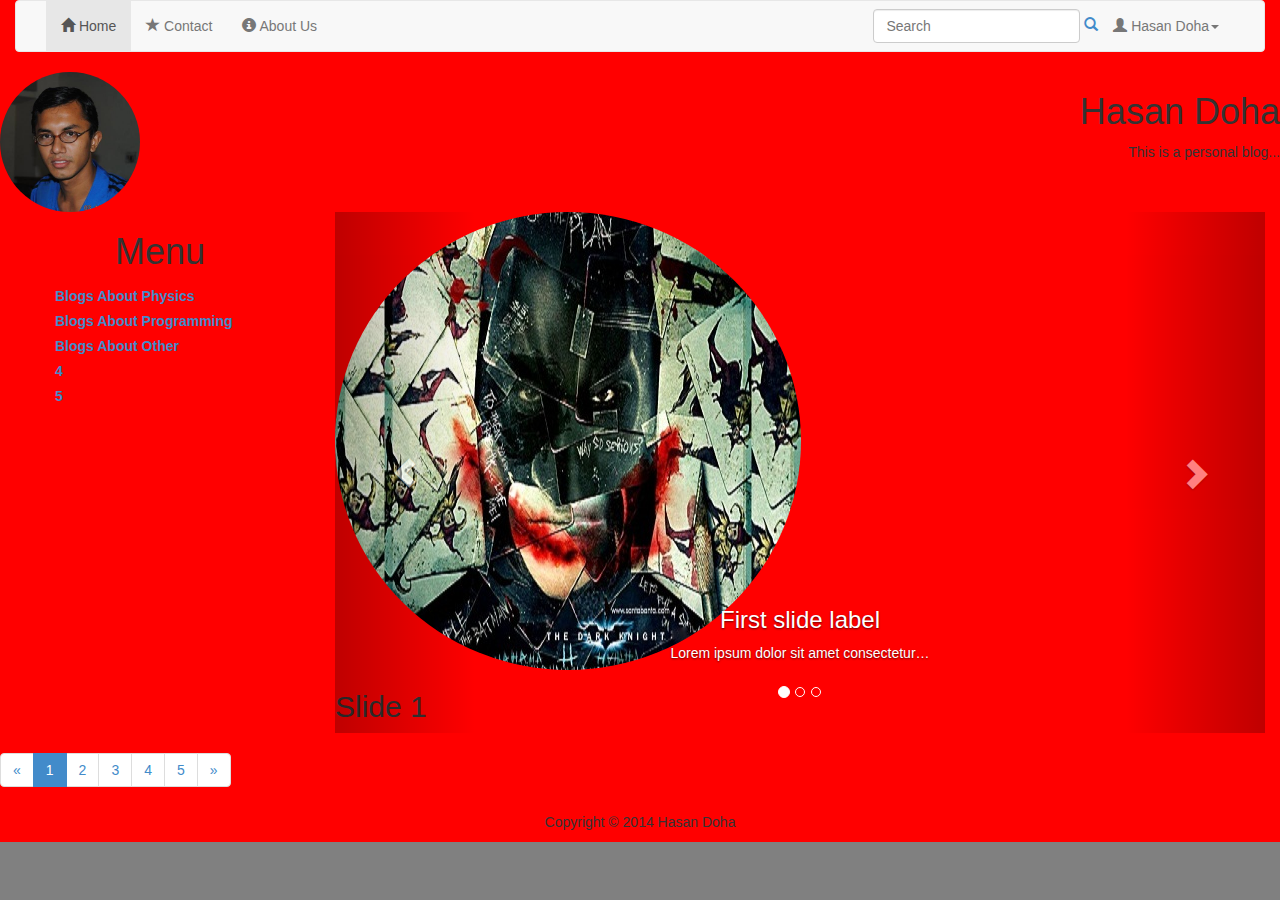
<file: classWork-7thAugust2014/index.html>
<!DOCTYPE html>
<html>
    <head>
        <title>d_420's blog</title>
        <link rel="stylesheet" media="screen" href="css/bootstrap.min.css">
        <link rel="stylesheet" media="screen" href="css/style.css">
    </head>
    <body>
            <div class="container-fluid">

                <nav class="navbar navbar-default" data-mob="this is for mobile" data-tab="this is for tab" data-pc="this is for pc">
                    <button class="navbar-toggle" data-toggle="collapse" data-target=".navbar-collapse">
                        <span class="icon-bar"></span>
                        <span class="icon-bar"></span>
                        <span class="icon-bar"></span>
                    </button>
                    <div class="collapse navbar-collapse navbar-ex1-collapse">
                        <div class="collapse navbar-collapse">
                            <ul class="nav navbar-nav">
                                <li class="active"><a href="#"><span class="glyphicon glyphicon-home"></span> Home</a></li>
                                <li><a href="#"><span class="glyphicon glyphicon-star"></span> Contact</a></li>
                                <li class="dropdown">
                                    <a href="#"><span class="glyphicon glyphicon-info-sign"></span> About Us</a>
                                    <ul class="dropdown-menu">
                                        <li><a href="#">Company Details</a></li>
                                        <li><a href="#">Contact Us</a></li>
                                    </ul>
                                </li>
                            </ul>
                            <ul class="nav navbar-nav navbar-right">
                                <li class="dropdown">
                                    <a href="#" class="dropdown-toggle" data-toggle="dropdown">
                                        <span class="glyphicon glyphicon-user"></span> Hasan Doha<b class="caret"></b>
                                    </a>
                                    <ul class="dropdown-menu">
                                        <li><a href="#">Profile</a></li>
                                        <li><a href="#">Settings</a></li>
                                        <li><a href="#">Something else here</a></li>
                                        <li class="divider"></li>
                                        <li><a href="#">Logout</a></li>
                                    </ul>
                                </li>
                            </ul>
                            <form class="navbar-form navbar-right" role="search">
                                <div class="form-group">
                                    <input type="text" class="form-control" placeholder="Search">
                                </div>
                                <a href="#">
                                    <span class="glyphicon glyphicon-search"></span>
                                </a>
                            </form>
                        </div>
                    </div><!-- /.navbar-collapse -->
                </nav>

                <header class="row">
                    <img id="headerImage" class="img-responsive img-circle" src="images/hasan_doha.jpg" alt="hasan doha">
                    <h1 class="text-right">Hasan Doha </h1>
                    <p class="text-right">This is a personal blog... </p>
                </header>

                <div class="row">
                    <div class="col-lg-3 col-md-4 col-sm-5 col-xs-6">
                        <h1 class="text-center">Menu</h1>
                        <menu>
                            <label class="active"><a href="#">Blogs About Physics</a></label><br/>
                            <label><a href="#">Blogs About Programming</a></label><br/>
                            <label><a href="#">Blogs About Other</a></label><br/>
                            <label><a href="#">4</a></label><br/>
                            <label><a href="#">5</a></label><br/>
                        </menu>
                    </div>
                    <div class="col-lg-9 col-md-8 col-sm-7 col-xs-6">
                        <div id="myCarousel" class="carousel slide" data-ride="carousel">
                            <!-- Carousel indicators -->
                            <ol class="carousel-indicators">
                                <li data-target="#myCarousel" data-slide-to="0" class="active"></li>
                                <li data-target="#myCarousel" data-slide-to="1"></li>
                                <li data-target="#myCarousel" data-slide-to="2"></li>
                            </ol>
                            <!-- Carousel items -->
                            <div class="carousel-inner">
                                <div class="item active">
                                    <a href="#"><img id="carousel-image" class="img-responsive img-circle" src="images/the_joker.jpg" alt="the jocker"></a>
                                    <h2>Slide 1</h2>
                                    <div class="carousel-caption">
                                        <h3>First slide label</h3>
                                        <p>Lorem ipsum dolor sit amet consectetur…</p>
                                    </div>
                                </div>
                                <div class="item">
                                    <a href="#"><img id="carousel-image" class="img-responsive img-circle" src="images/hasan_doha.jpg" alt="hasan doha"></a>
                                    <h2>Slide 2</h2>
                                    <div class="carousel-caption">
                                        <h3>Second slide label</h3>
                                        <p>Aliquam sit amet gravida nibh, facilisis gravida…</p>
                                    </div>
                                </div>
                                <div class="item">
                                    <a href="#"><img id="carousel-image" class="img-responsive img-circle" src="images/isha_kha.jpg" alt="isha kha"></a>
                                    <h2>Slide 3</h2>
                                    <div class="carousel-caption">
                                        <h3>Third slide label</h3>
                                        <p>Praesent commodo cursus magna vel…</p>
                                    </div>
                                </div>
                            </div>
                            <!-- Carousel nav -->
                            <a class="carousel-control left" href="#myCarousel" data-slide="prev">
                                <span class="glyphicon glyphicon-chevron-left"></span>
                            </a>
                            <a class="carousel-control right" href="#myCarousel" data-slide="next">
                                <span class="glyphicon glyphicon-chevron-right"></span>
                            </a>
                        </div>
                    </div>
                </div>

                <footer class="row">
                        <ul class="pagination">
                            <li><a href="#">&laquo;</a></li>
                            <li class="active"><a href="#">1</a></li>
                            <li class="#"><a href="#">2</a></li>
                            <li><a href="#">3</a></li>
                            <li><a href="#">4</a></li>
                            <li><a href="#">5</a></li>
                            <li><a href="#">&raquo;</a></li>
                        </ul>
                        <p class="text-center">Copyright &copy; 2014 Hasan Doha</p>
                    </footer>
            </div>
        <script type="text/javascript" src="js/jquery-1.11.1.min.js"></script>
        <script type="text/javascript" src="js/bootstrap.js"></script>
    </body>
</html>
</file>
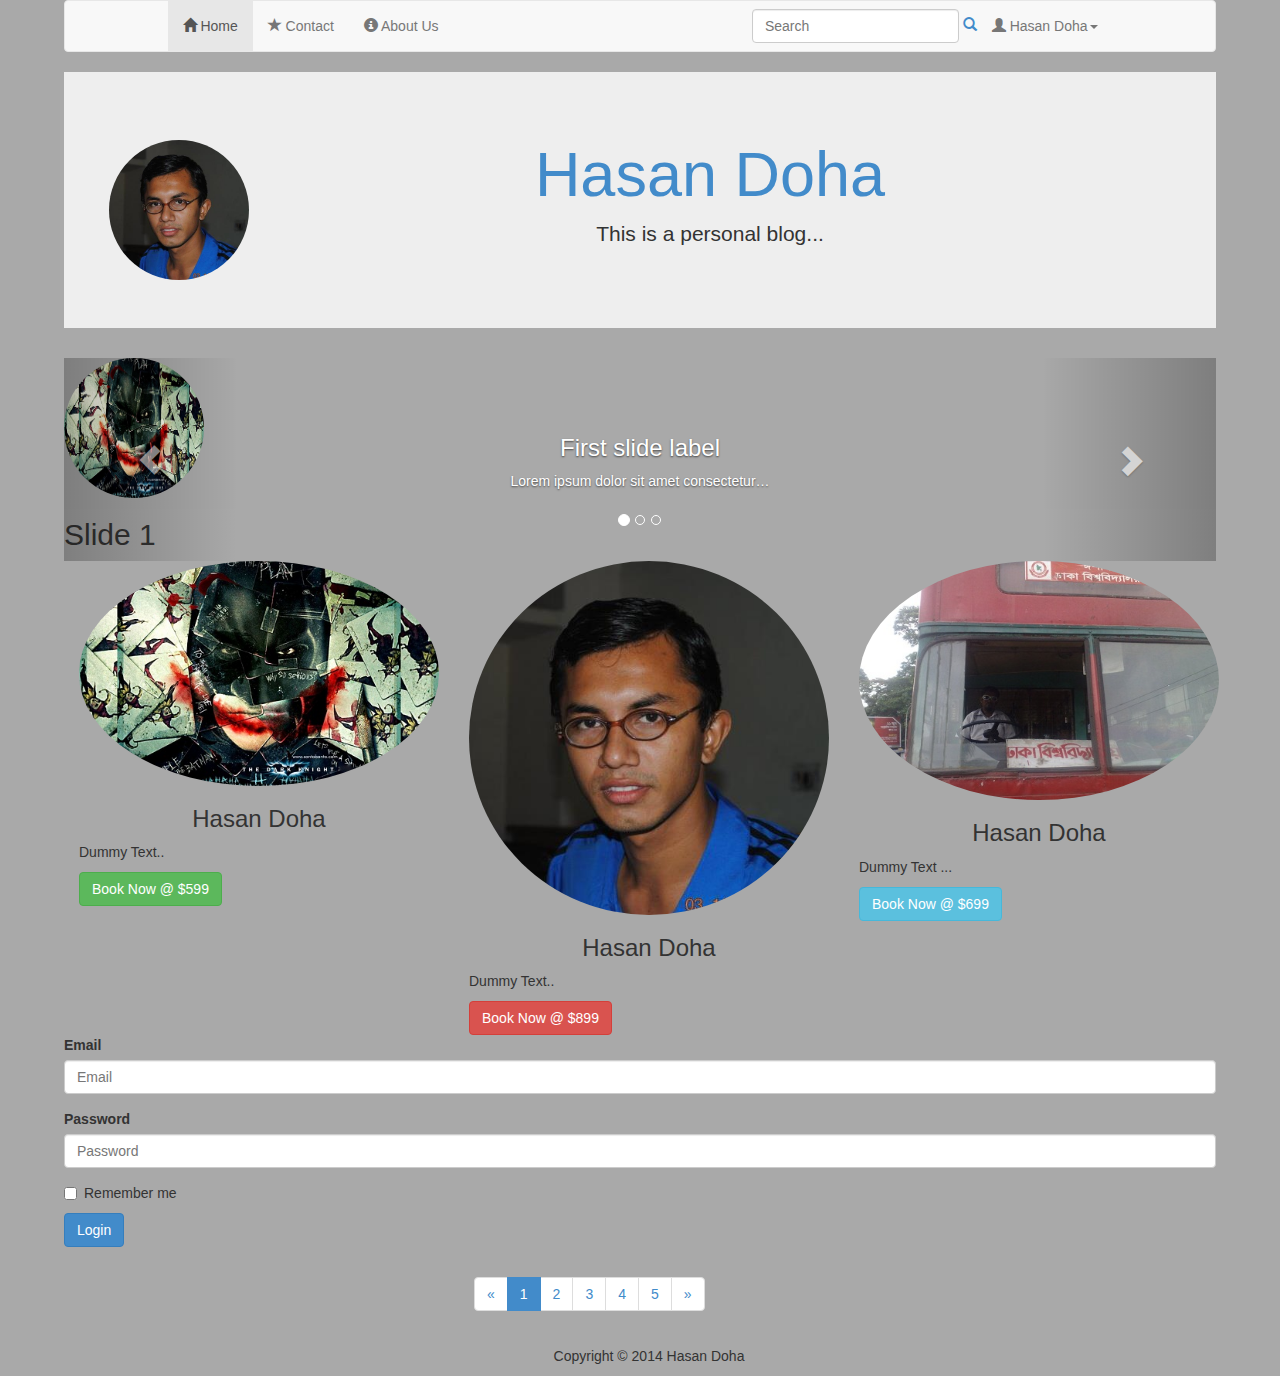
<file: classWork-6thAugust2014/public_html/index.html>
<!DOCTYPE html>
<html>
    <head>
        <meta charset="utf-8">
        <title>Hasan Doha's Blog</title>
        <link rel="stylesheet" media="screen" href="css/bootstrap.min.css">
        <link rel="stylesheet" media="screen" href="css/style.css">
    </head>

    <body>
        <div class="page-wrapper">

            <nav class="navbar navbar-default">
                <div class="container-fluid">
                    <button class="navbar-toggle" data-toggle="collapse" data-target=".navbar-collapse">
                        <span class="icon-bar"></span>
                        <span class="icon-bar"></span>
                        <span class="icon-bar"></span>
                    </button>
                    <div class="collapse navbar-collapse navbar-ex1-collapse">
                        <div class="collapse navbar-collapse">
                            <ul class="nav navbar-nav">
                                <li class="active"><a href="#"><span class="glyphicon glyphicon-home"></span> Home</a></li>
                                <li><a href="#"><span class="glyphicon glyphicon-star"></span> Contact</a></li>
                                <li class="dropdown">
                                    <a href="#"><span class="glyphicon glyphicon-info-sign"></span> About Us</a>
                                    <ul class="dropdown-menu">
                                        <li><a href="#">Company Details</a></li>
                                        <li><a href="#">Contact Us</a></li>
                                    </ul>
                                </li>
                            </ul>

                            <ul class="nav navbar-nav navbar-right">
                                <li class="dropdown">
                                    <a href="#" class="dropdown-toggle" data-toggle="dropdown">
                                        <span class="glyphicon glyphicon-user"></span> Hasan Doha<b class="caret"></b>
                                    </a>
                                    <ul class="dropdown-menu">
                                        <li><a href="#">Profile</a></li>
                                        <li><a href="#">Settings</a></li>
                                        <li><a href="#">Something else here</a></li>
                                        <li class="divider"></li>
                                        <li><a href="#">Logout</a></li>
                                    </ul>
                                </li>
                            </ul>
                            <form class="navbar-form navbar-right" role="search">
                                <div class="form-group">
                                    <input type="text" class="form-control" placeholder="Search">
                                </div>
                                <a href="#">
                                    <span class="glyphicon glyphicon-search"></span>
                                </a>
                            </form>
                        </div>
                    </div><!-- /.navbar-collapse -->
                </div><!-- /.container-fluid -->
            </nav>

            <div class="jumbotron">
                <div class="container">
                    <a href="#">
                        <img id="headerImage" class="img-responsive img-circle" src="images/hasan_doha.jpg" alt="hasan doha">
                        <h1 class="text-center">Hasan Doha</h1>
                    </a>
                        <p class="text-center">This is a personal blog...</p>
                </div>
            </div>

            <div id="myCarousel" class="carousel slide" data-ride="carousel">
                <!-- Carousel indicators -->
                <ol class="carousel-indicators">
                    <li data-target="#myCarousel" data-slide-to="0" class="active"></li>
                    <li data-target="#myCarousel" data-slide-to="1"></li>
                    <li data-target="#myCarousel" data-slide-to="2"></li>
                </ol>
                <!-- Carousel items -->
                <div class="carousel-inner">
                    <div class="item active">
                        <a href="#"><img id="carousel-image" class="img-responsive img-circle" src="images/the_joker.jpg" alt="the jocker"></a>
                        <h2>Slide 1</h2>
                        <div class="carousel-caption">
                            <h3>First slide label</h3>
                            <p>Lorem ipsum dolor sit amet consectetur…</p>
                        </div>
                    </div>
                    <div class="item">
                        <a href="#"><img id="carousel-image" class="img-responsive img-circle" src="images/hasan_doha.jpg" alt="hasan doha"></a>
                        <h2>Slide 2</h2>
                        <div class="carousel-caption">
                            <h3>Second slide label</h3>
                            <p>Aliquam sit amet gravida nibh, facilisis gravida…</p>
                        </div>
                    </div>
                    <div class="item">
                        <a href="#"><img id="carousel-image" class="img-responsive img-circle" src="images/isha_kha.jpg" alt="isha kha"></a>
                        <h2>Slide 3</h2>
                        <div class="carousel-caption">
                            <h3>Third slide label</h3>
                            <p>Praesent commodo cursus magna vel…</p>
                        </div>
                    </div>
                </div>
                <!-- Carousel nav -->
                <a class="carousel-control left" href="#myCarousel" data-slide="prev">
                    <span class="glyphicon glyphicon-chevron-left"></span>
                </a>
                <a class="carousel-control right" href="#myCarousel" data-slide="next">
                    <span class="glyphicon glyphicon-chevron-right"></span>
                </a>
            </div>

            <div class="container">
                <div class="row">
                    <div class="col-md-4">
                        <a href="#"><img class="img-responsive img-circle" src="images/the_joker.jpg" alt="the jocker"></a>
                        <h3 class="text-center">Hasan Doha</h3>
                        <p>Dummy Text..</p>
                        <a href="#" class="btn btn-success">Book Now @ $599</a>
                    </div>

                    <div class="col-md-4">
                        <a href="#"><img class="img-responsive img-circle" src="images/hasan_doha.jpg" alt="hasan doha"></a>
                        <h3 class="text-center">Hasan Doha</h3>
                        <p>Dummy Text..</p>
                        <a href="#" class="btn btn-danger">Book Now @ $899</a>
                    </div>

                    <div class="col-md-4">
                        <a href="#"><img class="img-responsive img-circle" src="images/isha_kha.jpg" alt="isha kha"></a>
                        <h3 class="text-center">Hasan Doha</h3>
                        <p>Dummy Text ...</p>
                        <a href="#" class="btn btn-info">Book Now @ $699</a>
                    </div>
                </div>
            </div>

            <form>
                <div class="form-group">
                    <label for="inputEmail">Email</label>
                    <input type="email" class="form-control" id="inputEmail" placeholder="Email">
                </div>
                <div class="form-group">
                    <label for="inputPassword">Password</label>
                    <input type="password" class="form-control" id="inputPassword" placeholder="Password">
                </div>
                <div class="checkbox">
                    <label><input type="checkbox"> Remember me</label>
                </div>
                <button type="submit" class="btn btn-primary">Login</button>
            </form>

            <footer>
                <div class="container">
                    <div class="col-md-4"></div>
                    <div class="col-md-4">
                        <p class="text-center">
                        <ul class="pagination">
                            <li><a href="#">&laquo;</a></li>
                            <li class="active"><a href="#">1</a></li>
                            <li class="#"><a href="#">2</a></li>
                            <li><a href="#">3</a></li>
                            <li><a href="#">4</a></li>
                            <li><a href="#">5</a></li>
                            <li><a href="#">&raquo;</a></li>
                        </ul>
                        </p>
                        <p class="text-center">Copyright &copy; 2014 Hasan Doha</p>
                    </div>
                    <div class="col-md-4"></div>
                </div>
            </footer>

        </div>

        <script type="text/javascript" src="js/jquery-1.11.1.min.js"></script>
        <script type="text/javascript" src="js/bootstrap.min.js"></script>
    </body>
</html>
</file>
<file: classWork-7thAugust2014/css/style.css>
html
{
    background-color: grey;
}

body
{
    background-color: darkgray;
}

#headerImage
{
    width: 140px;
    height: 140px;
    float: left;
}

#Footer
{
    align-content: center;
}

@media screen and (max-width:500px)
{
    body{
    background-color: blue;
    }
    div::after
    {
        content: attr("data-mobile");
    }
}

@media screen and (min-width:501px) and (max-width:800px)
{
    body{
        background-color: green;
    }
    nav::after
    {
        content: attr("data-tab");
    }
}

@media screen and (min-width:801px)
{
    body
    {
        background-color: red;
    }
    div::after
    {
        content: attr("data-pc");
    }
}
</file>
<file: classWork-6thAugust2014/public_html/css/style.css>
html
{
    background-color: grey;
}

body
{
    background-color: darkgray;
}

#headerImage
{
    height: 140px;
    width: 140px;
    float: left;
}

#carousel-image
{
    height: 140px;
    width: 140px;
}

.carousel-inner > .item > img {
    position: absolute;
    top: 0;
    left: 0;
    min-width: 100%;
    height: 500px;
}

.container-fluid, .page-wrapper
{
    width: 90%;
    margin: 0 auto;
}

.pagination
{
    align-content: center;
}
</file>
